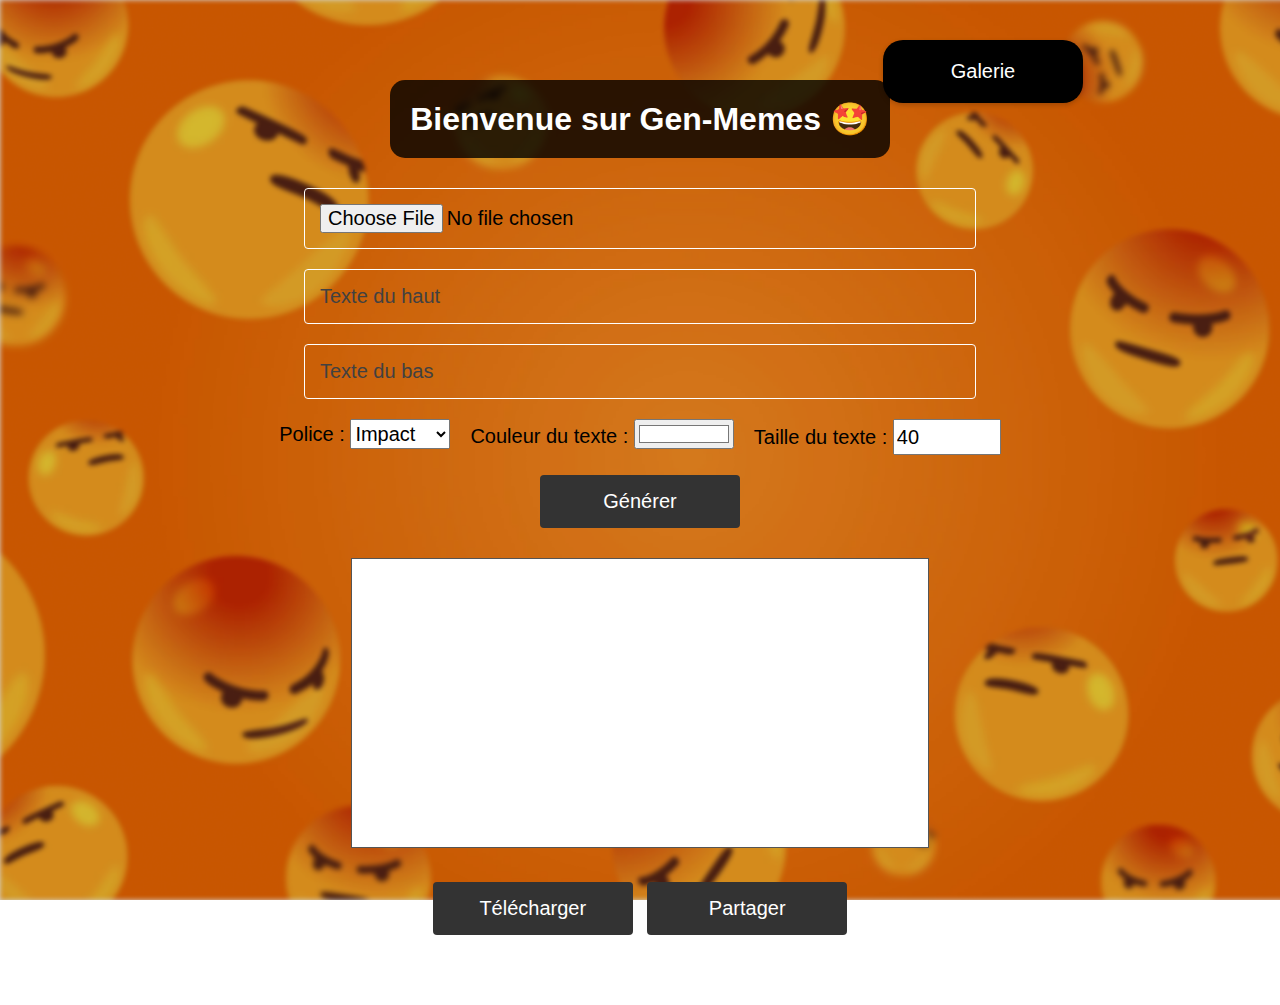
<file: index.html>
<!DOCTYPE html>
<html lang="fr">
<head>
  <meta charset="UTF-8" />
  <meta name="viewport" content="width=device-width, initial-scale=1.0" />
  <title>Gen-Memes</title>
  <link rel="stylesheet" href="style.css" />
</head>
<body> 
  
  <div class="container">
    
    <h1>Bienvenue sur Gen-Memes 🤩</h1>
    <div><button onclick="window.location.href='gallery.html'" class="gallery-btn">Galerie</button>
</div>

    
    <input type="file" id="upload" accept="image/*" />
    <input type="text" id="topText" placeholder="Texte du haut" />
    <input type="text" id="bottomText" placeholder="Texte du bas" />

    <div class="text-options">
      <label>Police :
        <select id="fontSelect">
          <option value="Impact">Impact</option>
          <option value="Arial">Arial</option>
          <option value="Comic Sans MS">Comic Sans MS</option>
          <option value="Times New Roman">Times New Roman</option>
        </select>
      </label>

      <label>Couleur du texte :
        <input type="color" id="textColor" value="#ffffff" />
      </label>

      <label>Taille du texte :
        <input type="number" id="fontSize" min="10" max="100" value="40" />
      </label>
    </div>

    <div>
      <button onclick="generateMeme()">Générer</button>
    </div>


    <canvas id="memeCanvas"></canvas>
    <div>
      <button onclick="downloadMeme()">Télécharger</button>
      <button onclick="shareMeme()">Partager</button>
    </div>
    
  </div>
  <script src="script.js"></script>
</body>
</html>
</file>
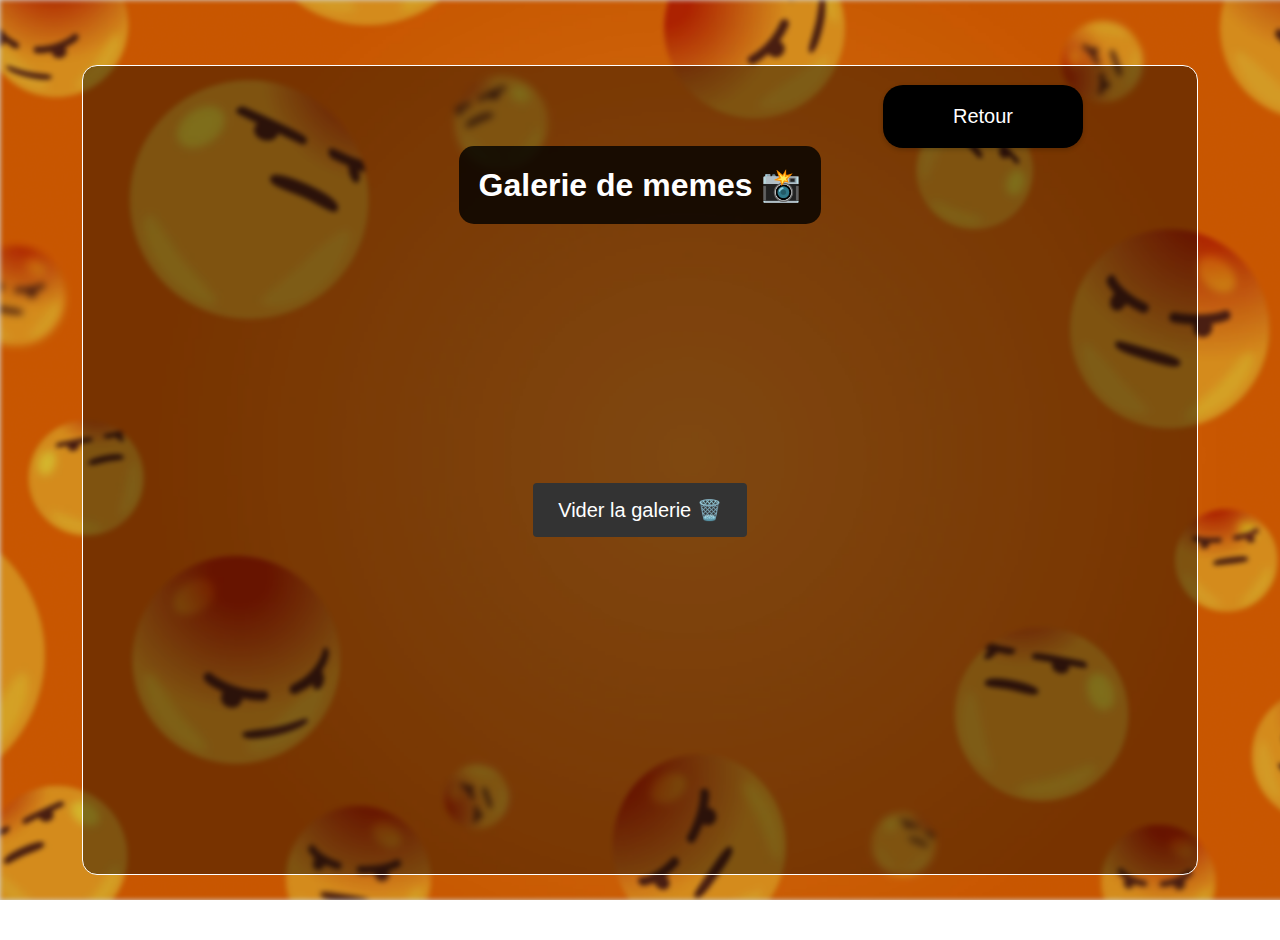
<file: gallery.html>
<!DOCTYPE html>
<html lang="fr">
<head>
  <meta charset="UTF-8" />
  <meta name="viewport" content="width=device-width, initial-scale=1.0" />
  <title>Galerie de Mèmes</title>
  <link rel="stylesheet" href="style.css" />
</head>
<style>
  body {
    display: flex;
  justify-content: center;
  align-items: center;
  }
  .overlay {
    background: rgba(0, 0, 0, 0.4);
    border: 1px solid white;
    border-radius: 15px;
    min-height: 90vh;
  width: 90%;
  padding: 20px;
  box-sizing: border-box
  
  }
</style>
<body>
  <div class="overlay">
    <div class="container">
      <div>
        <button onclick="window.location.href='index.html'" class="gallery-btn return-btn">Retour</button>
      </div>
      <h1>Galerie de memes 📸 </h1>
    
      <div id="gallery"></div>


      <button onclick="clearGallery()" class="clear-btn"> Vider la galerie 🗑️</button>

    </div>
  </div>
  <script src="script.js"></script>
</body>
</html>
</file>
<file: style.css>
/* Styles de base pour tous les écrans */
body {
  font-family: Arial, sans-serif;
  text-align: center;
  background-image: url(img/bg.png);
  background-size: cover;
  background-attachment: fixed;
  color: #000000;
  padding: 20px;
  margin: 0;
  min-height: 100vh;
  display: flex;
  flex-direction: column;
  align-items: center;
}

h1 {
  background-color: rgba(0, 0, 0, 0.8);
  padding: 20px;
  border-radius: 15px;
  margin: 20px auto;
  width: fit-content;
  max-width: 90%;
  box-sizing: border-box;
  color: #ffffff;
  font-size: clamp(24px, 5vw, 32px);
  text-align: center;
}

.overlay {
  /* background: rgba(0.9, 0.9, 0.9, 0.99) ; */
  min-height: 100vh;
  width: 100%;
  padding: 20px;
  box-sizing: border-box;
}

.clear-btn {
  margin-top: 20%;
  padding: 15px 25px;
  cursor: pointer;
  background-color: #333;
  color: white;
  width: max-content;
  border: none;
  border-radius: 4px;
  transition: background-color 0.3s ease;
  font-size: 20px;
  cursor: pointer;
}

.clear-btn:hover {
  background-color: #555;
}

.container {
  width: 100%;
  max-width: 800px;
  margin: 20px auto;
  padding: 0 20px;
  box-sizing: border-box;
}

canvas {
  border: 1px solid #555;
  margin-top: 20px;
  max-width: 60%;
  background-color: #ffffff;
}

input[type="text"], input[type="file"] {
  margin: 10px 20px;
  padding: 15px;
  width: 70%;
  box-sizing: border-box;
  background:transparent;
  color: #000000;
  border: 1px solid #ffffff;
  border-radius: 4px;
  font-size: 20px;
}

input[type="color"], input[type="number"], select {
  width: 100px;
  height: 30px;
  font-size: 20px;
}

input::placeholder {
  color: #414141;
  opacity: 1;
}

label {
  margin: 10px 0;
  font-size: 20px;
}

.gallery-btn {
  position: absolute;
  top: 30px;
  right: 15%;
  background-color: #000000;
  color: white;
  border: none;
  border-radius: 20px;
  padding: 20px 30px;
  font-size: 20px;
  box-shadow: 0 2px 5px rgba(0,0,0,0.2);
  transition: all 0.3s ease;
}

.gallery-btn:hover {
  background-color: #252525;
  transform: translateY(-2px);
  box-shadow: 0 4px 8px rgba(0,0,0,0.3);
}

button {
  margin-top: 10px;
  padding: 15px 25px;
  cursor: pointer;
  background-color: #333;
  color: white;
  border: none;
  border-radius: 4px;
  transition: background-color 0.3s ease;
  font-size: 20px;
  cursor: pointer;
}

button:hover {
  background-color: #555;
}

#gallery {
  display: flex;
  flex-wrap: wrap;
  justify-content: center;
  gap: 10px;
  margin-top: 7%;
}

.gallery-item {
  position: relative;
}

.gallery-item img {
  width: 160px;
  height: auto;
  border: 2px solid #444;
  border-radius: 6px;
  transition: transform 0.2s;
}

.gallery-item img:hover {
  transform: scale(1.05);
}

.share-btn,
.download-btn {
  position: absolute;
  bottom: 5px;
  background: rgba(0, 0, 0, 0.7);
  color: #fff;
  padding: 4px 6px;
  font-size: 12px;
  width: max-content;
  border: none;
  border-radius: 4px;
  cursor: pointer;

}

.share-btn {
  right: 5px;
  margin-left: 2px;
}

.download-btn {
  left: 5px;
}

.delete-btn {
  position: absolute;
  top: 5px;
  right: 5px;
  background: rgba(255, 0, 0, 0.8);
  color: #fff;
  font-size: 14px;
  border: none;
  border-radius: 50%;
  width: 24px;
  height: 24px;
  line-height: 20px;
  padding: 0;
  cursor: pointer;
}

/* Styles pour les petits écrans (mobiles) */
@media screen and (max-width: 768px) {
  .container {
    padding: 10px;
  }

  h1 {
    font-size: clamp(20px, 5vw, 28px);
    padding: 15px;
  }

  input[type="text"], input[type="file"] {
    width: 90%;
    font-size: 13px;
    padding: 10px;
  }

  label{
    font-size: 17px;
    margin: 10px 0;
  }

  .text-options {
    display: flex;
    flex-direction: column;
    gap: 10px;
    margin: 15px 0;
  }

  .gallery-btn {
    padding: 15px 20px;
    font-size: 16px;
    position: fixed;
    right: 10px;
    top: 10px;
    z-index: 1000;
  }

  canvas {
    width: 100%;
    height: auto;
    max-height: 500px;
    margin: 15px auto;
  }

  button {
    width: 90%;
    margin: 10px auto;
    font-size: 16px;
    padding: 12px;
  }
}

/* Styles pour les grands écrans */
@media screen and (min-width: 769px) {
  .container {
    padding: 20px;
  }

  .return-btn {
    margin-top: 55px;
  }

  .text-options {
    display: flex;
    gap: 20px;
    justify-content: center;
    flex-wrap: wrap;
  }

  canvas {
    width: 100%;
    height: auto;
    max-height: 600px;
    margin: 20px auto;
  }

  button {
    width: 200px;
    margin: 10px 5px;
    font-size: 20px;
    padding: 15px;
  }
}

/* Styles pour les très grands écrans */
@media screen and (min-width: 1200px) {
  .container {
    max-width: 1000px;
  }

  canvas {
    max-height: 800px;
  }
}

/* Styles pour les téléphones en mode portrait */
@media screen and (max-width: 480px) {
  h1 {
    font-size: clamp(18px, 5vw, 24px);
  }

  .gallery-btn {
    padding: 12px 15px;
    font-size: 14px;
  }
}
</file>
